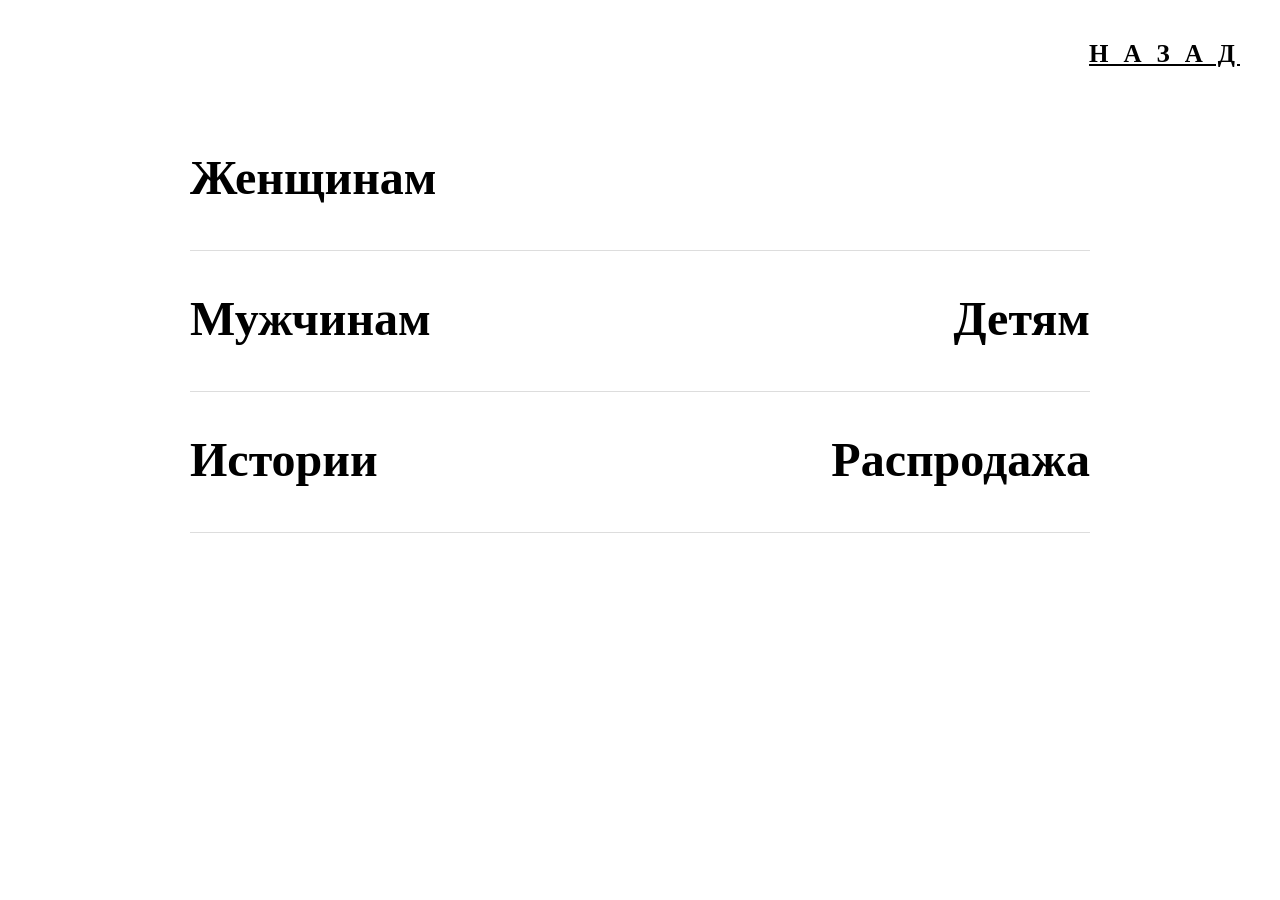
<file: index1.html>
<!DOCTYPE html>
<html lang="ru">
<head>
  <meta charset="UTF-8">
  <meta name="viewport" content="width=device-width, initial-scale=1.0">
  <title>Меню</title>
  <link rel="stylesheet" href="css/idnex.css">
  <link rel="preconnect" href="https://fonts.googleapis.com">
  <link rel="preconnect" href="https://fonts.gstatic.com" crossorigin>
  <link href="https://fonts.googleapis.com/css2?family=Abhaya+Libre:wght@400;700;800&display=swap" rel="stylesheet">
</head>
<body>
  <header class="header">
    <a href="index.html" class="back">Н А З А Д</a>
  </header>

  <main class="menu">
    <div class="menu-item">Женщинам</div>
    <hr>
    <div class="menu-row">
      <div class="menu-item">Мужчинам</div>
      <div class="menu-item">Детям</div>
    </div>
    <hr>
    <div class="menu-row">
      <div class="menu-item">Истории</div>
      <div class="menu-item">Распродажа</div>
    </div>
    <hr>
  </main>
</body>
</html>
</file>
<file: css/idnex.css>
* {
  margin: 0;
  padding: 0;
  box-sizing: border-box;
}

body {
  font-family: "Abhaya Libre", serif;
  font-weight: 700;
  background-color: #fff;
  color: #000;
  display: flex;
  flex-direction: column;
  align-items: center;
  min-height: 100vh;
  padding: 40px;
}


.header {
  width: 100%;
  display: flex;
  justify-content: flex-end;
  font-size: 25px;
  letter-spacing: 5px;
  margin-bottom: 40px;
}

.back {
  color: #000;
      border: none;
  background: none;
  padding: 0px;

}

.back button{
    border: none;
  background: none;
  padding: 0px;
}


.menu {
  width: 100%;
  max-width: 900px;
}

.menu-item {
  font-size: 48px;
  font-weight: 800;
  text-align: left;
  padding: 40px 0;
    border: none;
  background: none;
}

.menu-item button{
  border: none;
  background: none;
  padding: 0px;
}

.menu-row {
  display: flex;
  justify-content: space-between;
  align-items: center;
}

hr {
  border: none;
  border-bottom: 1px solid #ddd;
}


@media (max-width: 1024px) {
  .menu-item {
    font-size: 40px;
    padding: 30px 0;
  }
}

@media (max-width: 768px) {
  .menu-item {
    font-size: 32px;
  }

  .menu-row {
    flex-direction: column;
    align-items: flex-start;
  }
}

@media (max-width: 480px) {
  body {
    padding: 20px;
  }

  .header {
    justify-content: center;
    font-size: 12px;
  }

  .menu-item {
    font-size: 26px;
    padding: 20px 0;
  }

  .menu-row {
    gap: 10px;
  }
}

@media (max-width: 320px) {
  .menu-item {
    font-size: 22px;
  }

  .header {
    letter-spacing: 3px;
  }
}
</file>
